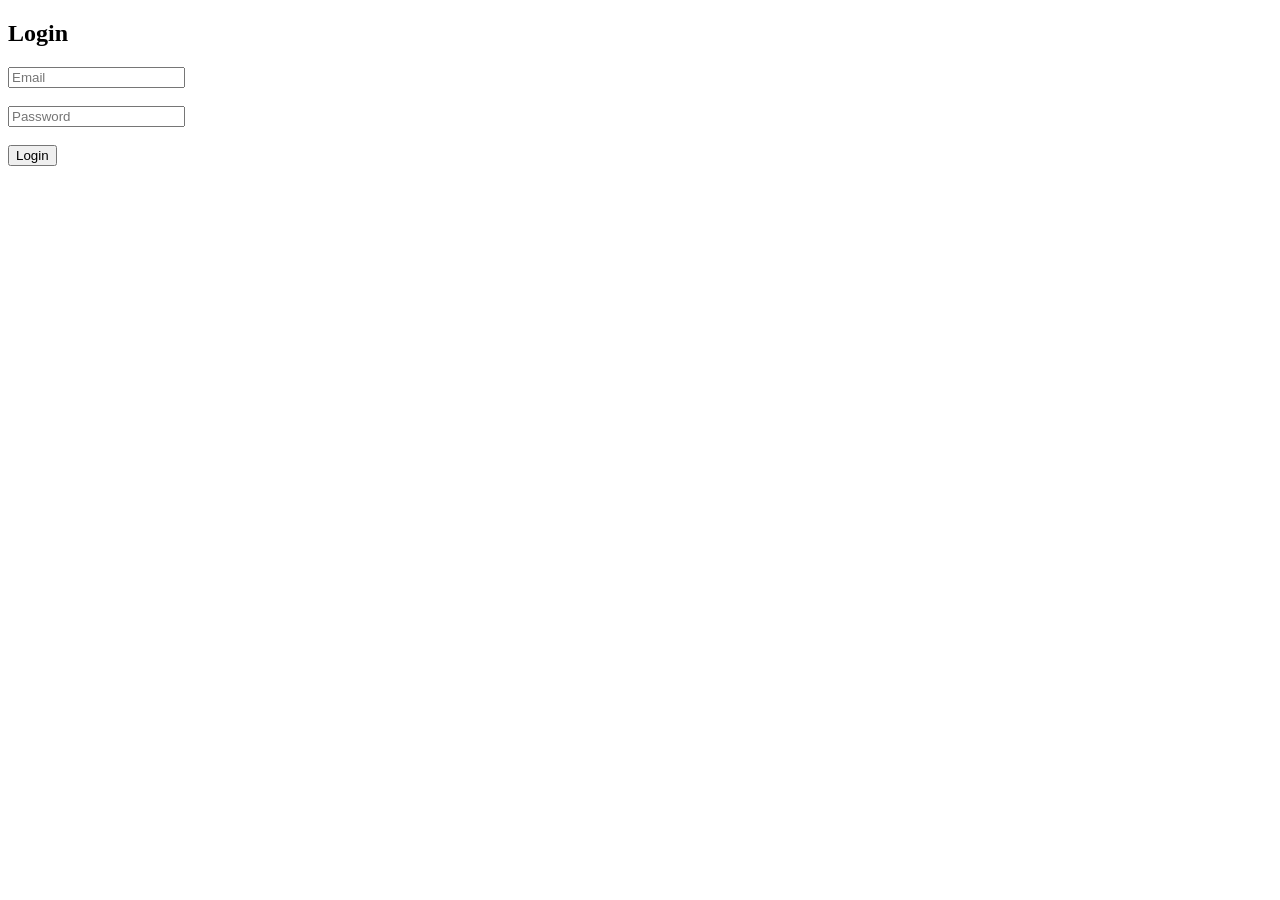
<file: app/templates/index.html>
<!DOCTYPE html>
<html>
<head>
    <title>Login</title>
</head>
<body>
    <h2>Login</h2>

    <form id="loginForm">
        <input type="email" id="email" placeholder="Email" required><br><br>
        <input type="password" id="password" placeholder="Password" required><br><br>
        <button type="submit">Login</button>
    </form>

    <pre id="result"></pre>

    <script>
        document.getElementById("loginForm").addEventListener("submit", async function(e) {
            e.preventDefault();

            const email = document.getElementById("email").value;
            const password = document.getElementById("password").value;

            const res = await fetch("/auth/login", {
                method: "POST",
                headers: {"Content-Type": "application/json"},
                body: JSON.stringify({email, password})
            });

            const data = await res.json();
            document.getElementById("result").innerText = JSON.stringify(data, null, 2);
        });
    </script>
</body>
</html>
</file>
